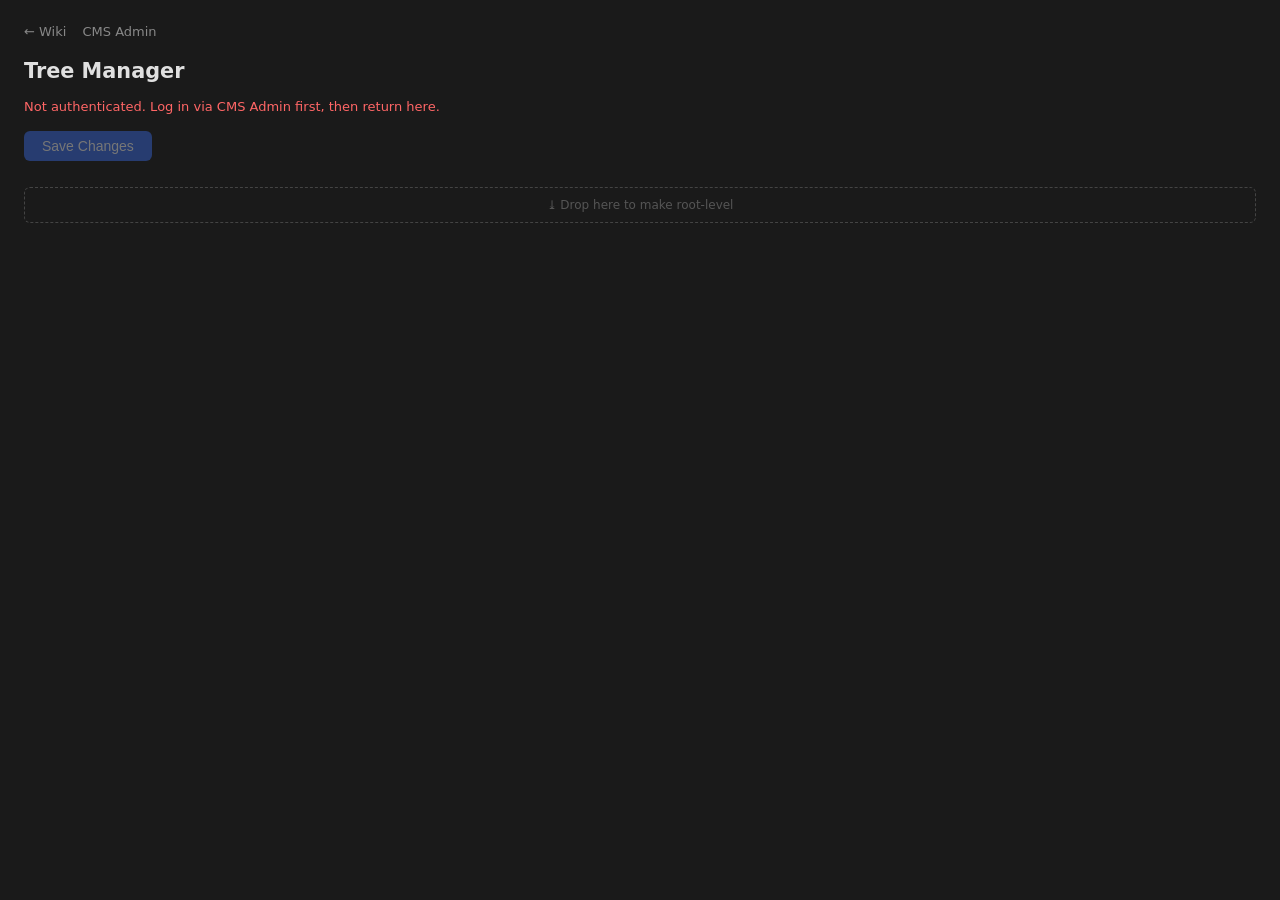
<file: wiki/admin/tree.html>
<!DOCTYPE html>
<html lang="en">
<head>
  <meta charset="UTF-8">
  <meta name="viewport" content="width=device-width, initial-scale=1.0">
  <title>Tree Manager — {{WIKI_TITLE}}</title>
  <style>
    *, *::before, *::after { box-sizing: border-box; margin: 0; padding: 0; }
    body { font-family: system-ui, sans-serif; background: #1a1a1a; color: #e0e0e0; padding: 24px; }
    h1 { font-size: 1.3rem; margin-bottom: 16px; }
    #lorengine-nav { margin-bottom: 20px; font-size: 13px; }
    #lorengine-nav a { color: #888; text-decoration: none; margin-right: 12px; }
    #lorengine-nav a:hover { color: #fff; }
    #status { margin: 10px 0; min-height: 22px; font-size: 13px; color: #aaa; }
    #status.error { color: #f66; }
    #status.success { color: #6c6; }
    #save-btn {
      padding: 7px 18px; background: #3b6ff0; border: none; border-radius: 6px;
      color: #fff; font-size: 14px; cursor: pointer; margin-bottom: 16px;
    }
    #save-btn:disabled { opacity: 0.4; cursor: not-allowed; }
    #save-btn:hover:not(:disabled) { background: #2a5cd0; }
    .tree-root, .tree-children { list-style: none; padding: 0; }
    .tree-children { padding-left: 24px; }
    .tree-node { position: relative; margin: 2px 0; }
    .node-row {
      display: flex; align-items: center; gap: 8px;
      padding: 6px 8px; border-radius: 6px; background: #2a2a2a;
      user-select: none; position: relative;
    }
    .node-row.over-before::before {
      content: ''; position: absolute; top: -1px; inset-inline: 0;
      height: 2px; background: #3b6ff0; border-radius: 2px;
    }
    .node-row.over-after::after {
      content: ''; position: absolute; bottom: -1px; inset-inline: 0;
      height: 2px; background: #3b6ff0; border-radius: 2px;
    }
    .node-row.over-child { outline: 2px solid #3b6ff0; background: #1e3a5f; }
    .drag-handle { cursor: grab; color: #555; font-size: 14px; flex-shrink: 0; line-height: 1; }
    .drag-handle:active { cursor: grabbing; }
    .node-title { flex: 1; font-size: 14px; }
    .node-title.changed { color: #f0a500; }
    .node-slug { font-size: 11px; color: #666; }
    .node-order { font-size: 11px; color: #555; width: 28px; text-align: right; flex-shrink: 0; }
    #drop-root {
      margin-top: 10px; padding: 10px; border: 1px dashed #444; border-radius: 6px;
      text-align: center; font-size: 12px; color: #555;
    }
    #drop-root.active { border-color: #3b6ff0; color: #3b6ff0; }
  </style>
</head>
<body>
  <div id="lorengine-nav">
    <a href="../">&#8592; Wiki</a>
    <a href="./">CMS Admin</a>
  </div>
  <h1>Tree Manager</h1>
  <div id="status">Loading...</div>
  <button id="save-btn" disabled>Save Changes</button>
  <div id="tree-container"></div>
  <div id="drop-root">&#x2913; Drop here to make root-level</div>

  <script>
  // ── Helpers ────────────────────────────────────────────────────────────────
  function escapeHtml(str) {
    const div = document.createElement('div');
    div.textContent = String(str);
    return div.innerHTML;
  }

  // ── State ──────────────────────────────────────────────────────────────────
  let docMap = {};       // id -> doc entry from search_index
  let slugToId = {};     // slug -> id
  let idToSlug = {};     // id -> slug
  // treeState: id -> { parent: id|null, sort_order: number }
  let treeState = {};
  let changes = new Set();
  let draggedId = null;
  let githubToken = null;
  let githubRepo = null;

  // ── Auth ───────────────────────────────────────────────────────────────────
  function loadGithubAuth() {
    // Try Sveltia CMS key first, then fall back to legacy Netlify/Decap key
    for (const key of ['sveltia-cms.user', 'netlify-cms-user']) {
      try {
        const raw = localStorage.getItem(key);
        if (raw) {
          const u = JSON.parse(raw);
          if (u && u.token) return u.token;
        }
      } catch {}
    }
    return null;
  }

  // ── Data loading ───────────────────────────────────────────────────────────
  async function loadData() {
    const base = window.location.pathname.replace(/\/admin\/?.*$/, '');

    // Load search index
    const indexResp = await fetch(`${base}/search_index.json`);
    if (!indexResp.ok) throw new Error('Could not load search_index.json');
    const index = await indexResp.json();

    for (const doc of index) {
      docMap[doc.id] = doc;
      slugToId[doc.slug] = doc.id;
      idToSlug[doc.id] = doc.slug;
      treeState[doc.id] = {
        parent: doc.parent || null,
        sort_order: doc.sort_order || 100
      };
    }

    // Load github repo from admin config
    try {
      const cfgResp = await fetch(`${base}/admin/config.yml`);
      if (cfgResp.ok) {
        const txt = await cfgResp.text();
        const m = txt.match(/repo:\s*["']?([^\s"'\n#]+)["']?/);
        if (m) githubRepo = m[1].trim();
      }
    } catch {}
  }

  // ── Tree helpers ───────────────────────────────────────────────────────────
  function getSortedChildren(parentId) {
    return Object.entries(treeState)
      .filter(([, s]) => s.parent === parentId)
      .sort(([aid, a], [bid, b]) => {
        const diff = a.sort_order - b.sort_order;
        return diff !== 0 ? diff : (docMap[aid]?.title || '').localeCompare(docMap[bid]?.title || '');
      })
      .map(([id]) => id);
  }

  // ── Frontmatter patch (pure string, no innerHTML) ──────────────────────────
  function patchFrontmatterField(text, field, value) {
    if (!text.startsWith('---')) return text;
    const end = text.indexOf('---', 3);
    if (end === -1) return text;
    const fm = text.slice(3, end);
    const body = text.slice(end);
    const pattern = new RegExp(`^(${field.replace(/[.*+?^${}()|[\]\\]/g, '\\$&')}\\s*:).*$`, 'm');
    if (pattern.test(fm)) {
      return '---' + fm.replace(pattern, `$1 ${value}`) + body;
    }
    // Field not present — append before closing ---
    return '---' + fm.trimEnd() + `\n${field}: ${value}\n` + body;
  }

  // ── GitHub API ─────────────────────────────────────────────────────────────
  async function patchPageOnGitHub(id, newParent, newSortOrder) {
    const path = id; // e.g. "pages/slug.md"
    const url = `https://api.github.com/repos/${githubRepo}/contents/${encodeURIComponent(path)}`;
    const headers = {
      Authorization: `token ${githubToken}`,
      Accept: 'application/vnd.github.v3+json',
    };

    // GET current file (need SHA for PUT)
    const getResp = await fetch(url, { headers });
    if (!getResp.ok) throw new Error(`GET ${path} failed: ${getResp.status}`);
    const fileData = await getResp.json();
    const sha = fileData.sha;
    // Decode base64 content (GitHub returns it with newlines every 60 chars)
    let content = decodeURIComponent(
      Array.from(atob(fileData.content.replace(/\n/g, '')))
        .map(c => '%' + c.charCodeAt(0).toString(16).padStart(2, '0'))
        .join('')
    );

    // Apply patches
    const parentSlug = newParent ? (idToSlug[newParent] || '') : '';
    if (parentSlug) {
      content = patchFrontmatterField(content, 'parent', parentSlug);
    } else {
      // Remove the parent field when making root-level
      content = content.replace(/\nparent:[^\n]*/, '');
    }
    content = patchFrontmatterField(content, 'sort_order', String(newSortOrder));

    // Encode back to base64
    const encoded = btoa(
      encodeURIComponent(content).replace(/%([0-9A-F]{2})/g, (_, hex) =>
        String.fromCharCode(parseInt(hex, 16))
      )
    );

    const slug = idToSlug[id] || id;
    const putResp = await fetch(url, {
      method: 'PUT',
      headers: { ...headers, 'Content-Type': 'application/json' },
      body: JSON.stringify({
        message: `chore: update tree structure for ${slug}`,
        content: encoded,
        sha,
      }),
    });
    if (!putResp.ok) {
      const err = await putResp.json().catch(() => ({}));
      throw new Error(`PUT ${path} failed: ${err.message || putResp.status}`);
    }
  }

  // ── Drag-and-drop logic ────────────────────────────────────────────────────
  function getDropPosition(e, el) {
    const rect = el.getBoundingClientRect();
    const pct = (e.clientY - rect.top) / rect.height;
    if (pct < 0.25) return 'before';
    if (pct > 0.75) return 'after';
    return 'child';
  }

  function applyDrop(dragId, targetId, position) {
    if (dragId === targetId) return;

    if (position === 'child') {
      treeState[dragId].parent = targetId;
      const childrenOfTarget = getSortedChildren(targetId);
      const maxOrder = childrenOfTarget.reduce((m, id) => Math.max(m, treeState[id].sort_order), 0);
      treeState[dragId].sort_order = maxOrder + 10;
      changes.add(dragId);
    } else {
      // Reorder within same parent
      const newParent = treeState[targetId].parent;
      treeState[dragId].parent = newParent;

      // Get siblings excluding dragged, insert at new position
      const sibs = getSortedChildren(newParent).filter(id => id !== dragId);
      const targetIdx = sibs.indexOf(targetId);
      const insertAt = position === 'after' ? targetIdx + 1 : targetIdx;
      sibs.splice(insertAt, 0, dragId);

      // Assign contiguous sort_orders: 10, 20, 30...
      sibs.forEach((id, i) => {
        treeState[id].sort_order = (i + 1) * 10;
        changes.add(id);
      });
    }
  }

  function applyDropToRoot(dragId) {
    treeState[dragId].parent = null;
    const roots = getSortedChildren(null);
    const maxOrder = roots.filter(id => id !== dragId)
      .reduce((m, id) => Math.max(m, treeState[id].sort_order), 0);
    treeState[dragId].sort_order = maxOrder + 10;
    changes.add(dragId);
  }

  // ── Rendering — builds DOM nodes (no innerHTML with untrusted data) ─────────
  function buildNodeEl(id) {
    const doc = docMap[id];
    if (!doc) return null;

    const li = document.createElement('li');
    li.className = 'tree-node';
    li.dataset.id = id;

    const row = document.createElement('div');
    row.className = 'node-row';
    row.draggable = true;
    row.dataset.id = id;

    // Drag handle
    const handle = document.createElement('span');
    handle.className = 'drag-handle';
    handle.textContent = '\u2807';
    handle.setAttribute('aria-hidden', 'true');

    // Title
    const titleEl = document.createElement('span');
    titleEl.className = 'node-title' + (changes.has(id) ? ' changed' : '');
    titleEl.textContent = doc.title;

    // Slug
    const slugEl = document.createElement('span');
    slugEl.className = 'node-slug';
    slugEl.textContent = doc.slug;

    // Sort order
    const orderEl = document.createElement('span');
    orderEl.className = 'node-order';
    orderEl.textContent = treeState[id].sort_order;

    row.appendChild(handle);
    row.appendChild(titleEl);
    row.appendChild(slugEl);
    row.appendChild(orderEl);

    // Drag events on the row
    row.addEventListener('dragstart', e => {
      draggedId = id;
      e.dataTransfer.effectAllowed = 'move';
      e.dataTransfer.setData('text/plain', id);
    });
    row.addEventListener('dragend', () => {
      row.classList.remove('over-before', 'over-after', 'over-child');
    });
    row.addEventListener('dragover', e => {
      if (!draggedId || draggedId === id) return;
      e.preventDefault();
      e.dataTransfer.dropEffect = 'move';
      const pos = getDropPosition(e, row);
      row.classList.remove('over-before', 'over-after', 'over-child');
      row.classList.add(pos === 'before' ? 'over-before' : pos === 'after' ? 'over-after' : 'over-child');
    });
    row.addEventListener('dragleave', () => {
      row.classList.remove('over-before', 'over-after', 'over-child');
    });
    row.addEventListener('drop', e => {
      e.preventDefault();
      row.classList.remove('over-before', 'over-after', 'over-child');
      if (!draggedId) return;
      const pos = getDropPosition(e, row);
      applyDrop(draggedId, id, pos);
      draggedId = null;
      renderTree();
      document.getElementById('save-btn').disabled = changes.size === 0;
    });

    li.appendChild(row);

    // Children
    const children = getSortedChildren(id);
    if (children.length) {
      const ul = document.createElement('ul');
      ul.className = 'tree-children';
      for (const childId of children) {
        const childEl = buildNodeEl(childId);
        if (childEl) ul.appendChild(childEl);
      }
      li.appendChild(ul);
    }

    return li;
  }

  function renderTree() {
    const container = document.getElementById('tree-container');
    const roots = getSortedChildren(null);
    const ul = document.createElement('ul');
    ul.className = 'tree-root';
    for (const id of roots) {
      const el = buildNodeEl(id);
      if (el) ul.appendChild(el);
    }
    container.textContent = ''; // clear without innerHTML
    container.appendChild(ul);
  }

  // ── Save ───────────────────────────────────────────────────────────────────
  async function saveChanges() {
    const statusEl = document.getElementById('status');
    const saveBtn = document.getElementById('save-btn');
    saveBtn.disabled = true;
    statusEl.textContent = `Saving ${changes.size} page(s) to GitHub...`;
    statusEl.className = 'status';

    const failed = [];
    for (const id of [...changes]) {
      try {
        const s = treeState[id];
        await patchPageOnGitHub(id, s.parent, s.sort_order);
      } catch (e) {
        console.error('Failed to save', id, e);
        failed.push(docMap[id]?.slug || id);
      }
    }

    if (failed.length) {
      statusEl.textContent = `Errors saving: ${failed.join(', ')}. See console for details.`;
      statusEl.className = 'status error';
      saveBtn.disabled = false;
    } else {
      changes.clear();
      statusEl.textContent = 'Saved. GitHub Actions will rebuild the wiki shortly.';
      statusEl.className = 'status success';
    }
  }

  // ── Init ───────────────────────────────────────────────────────────────────
  (async function init() {
    const statusEl = document.getElementById('status');
    const saveBtn = document.getElementById('save-btn');

    githubToken = loadGithubAuth();
    if (!githubToken) {
      statusEl.textContent = 'Not authenticated. Log in via CMS Admin first, then return here.';
      statusEl.className = 'status error';
      return;
    }

    try {
      await loadData();
    } catch (e) {
      statusEl.textContent = `Load error: ${e.message}`;
      statusEl.className = 'status error';
      return;
    }

    if (!githubRepo) {
      statusEl.textContent = 'GitHub repo not configured. Set github.repo in config.yml.';
      statusEl.className = 'status error';
      return;
    }

    const pageCount = Object.keys(docMap).length;
    statusEl.textContent = `${pageCount} pages loaded. Drag to reorder or reparent. Changed items appear in orange.`;

    renderTree();
    saveBtn.disabled = true;
    saveBtn.addEventListener('click', saveChanges);

    // Root drop zone
    const dropRoot = document.getElementById('drop-root');
    dropRoot.addEventListener('dragover', e => {
      e.preventDefault();
      dropRoot.classList.add('active');
    });
    dropRoot.addEventListener('dragleave', () => dropRoot.classList.remove('active'));
    dropRoot.addEventListener('drop', e => {
      e.preventDefault();
      dropRoot.classList.remove('active');
      if (!draggedId) return;
      applyDropToRoot(draggedId);
      draggedId = null;
      renderTree();
      saveBtn.disabled = false;
    });
  })();
  </script>
</body>
</html>
</file>
